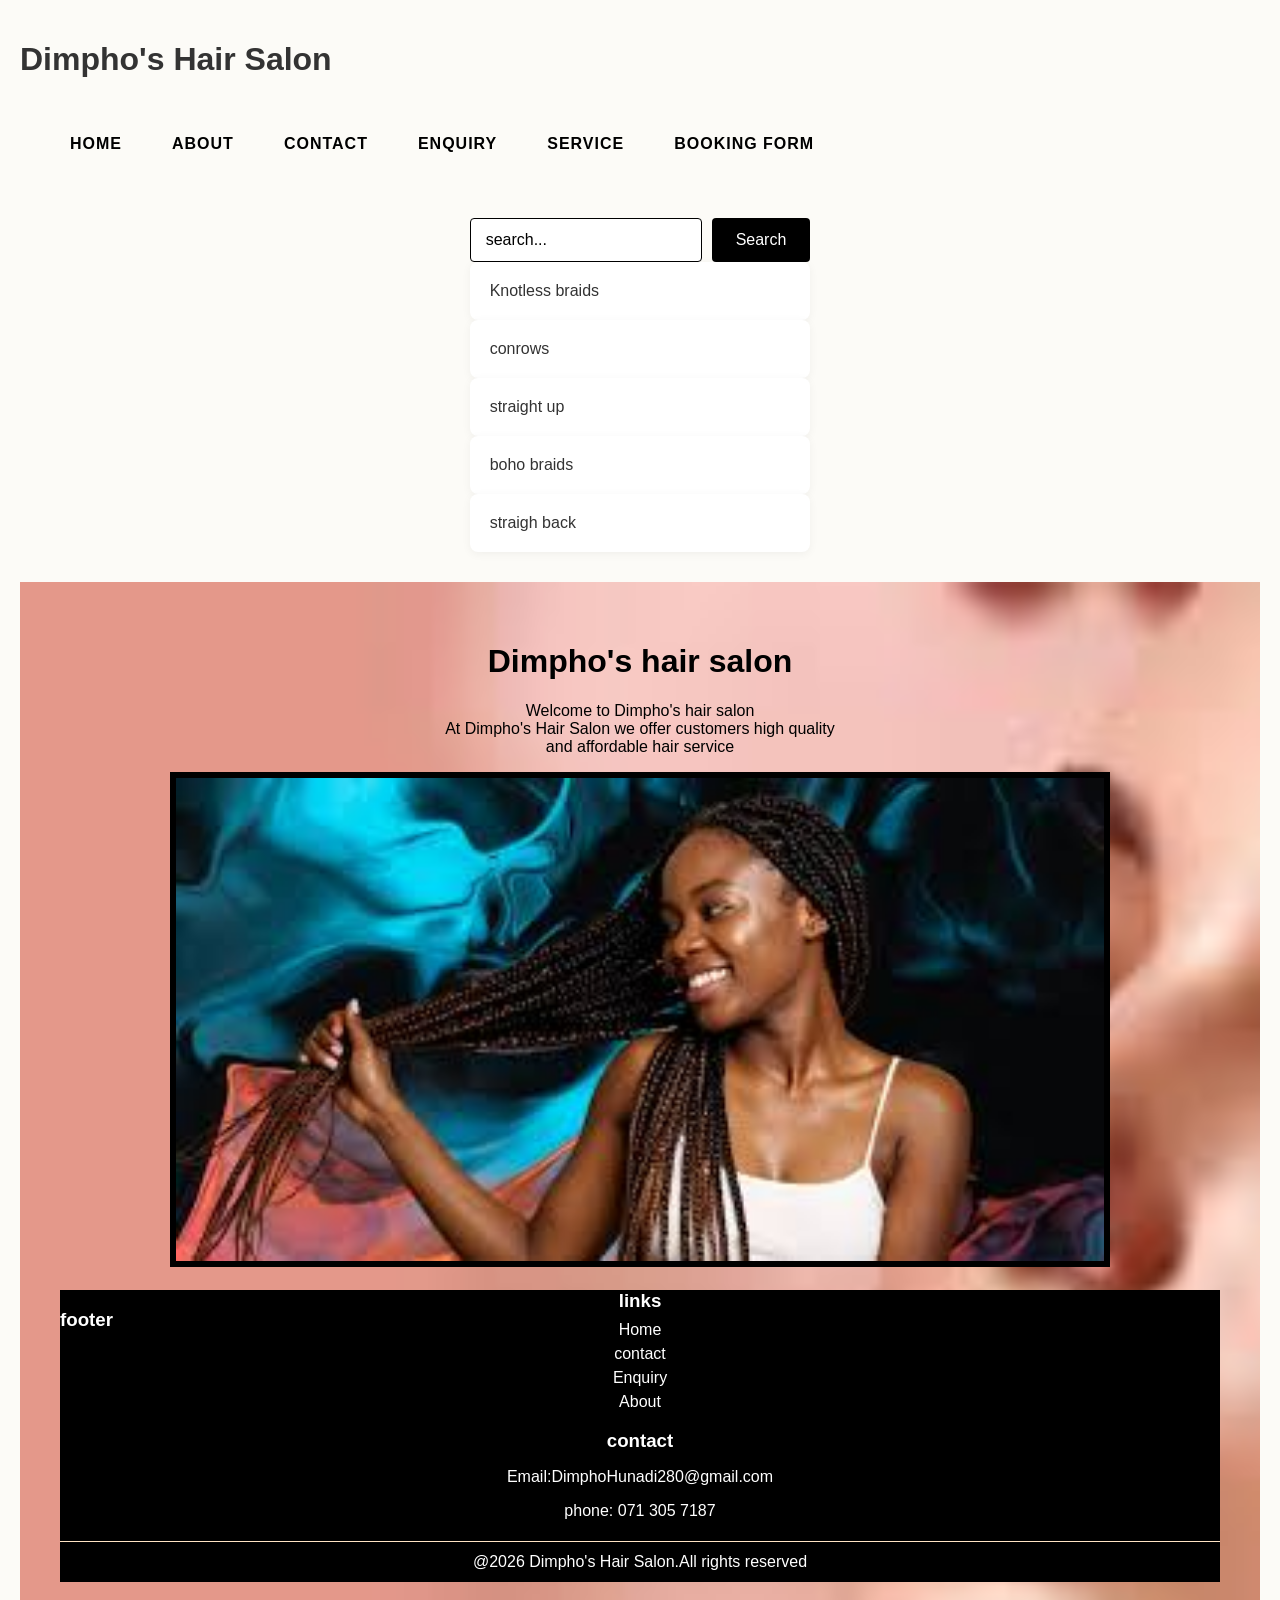
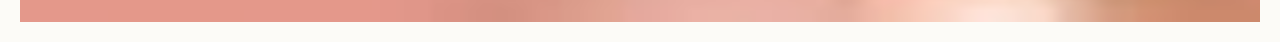
<file: index.html>
<!DOCTYPE html>
<html lang="en">
<head>
    <meta charset="UTF-8">
    <meta name="viewport" content="width=device-width, initial-scale=1.0">
    <title>Dimpho's Hair Salon</title>
     <link rel="stylesheet" href="./css/style.css">
</head>
<body>
    <header>
        <h1>Dimpho's Hair Salon</h1>
    <nav class="navbar">
        <ul>
    <li><a href="index.html">HOME</a></li>
    <li><a href="About us.html">ABOUT</a></li>
     <li><a href="Contact.html">CONTACT</a></li>
  <li><a href="Enquiry.html">ENQUIRY</a></li>
     <li><a href="Services.html">SERVICE</a></li>
    <li><a href="Booking.html">BOOKING FORM</a></li>
        </ul>
    </nav>
</header>
<div class="search-container">
    <form id="searchForm">
        <input type="text" id="searchInput" placeholder="search...">
        <button type="submit">Search</button>
    </form>
    <p id="errorMessage" class="error"></p>

    <div id="styleList">
        <div class="style-item">Knotless braids</div>
        <div class="style-item">conrows</div>
        <div class="style-item">straight up</div>
        <div class="style-item">boho braids</div>
        <div class="style-item">straigh back</div>
    </div>
</div>
<div class="content">
    <h1>Dimpho's hair salon</h1>
 <p class="par">Welcome to Dimpho's hair salon<br>At Dimpho's Hair Salon we offer customers high quality <br>and affordable hair service</p>
 <img src="./images/wawi.jpg" width="80%">
</section>
 <footer>
    <footer class="footer">
        <div class="footer-container">
            <h3>footer</h3>
            </div>
            <div class="footer-column">
                <h3>links</h3>
                <a href="#">Home</a>
                <a href="#">contact</a>
                <a href="#">Enquiry</a>
                <a href="#">About</a>
                </div>
                <div class="footer-column">
                    <h3>contact</h3>
                    <p>Email:DimphoHunadi280@gmail.com</p>
                    <p>phone: 071 305 7187</p>
                </div>
                <div class="bottom">
    @2026 Dimpho's Hair Salon.All rights reserved
        </div>
 </footer>
 <script src="script.js"></script>
    
</body>
</html>
</file>
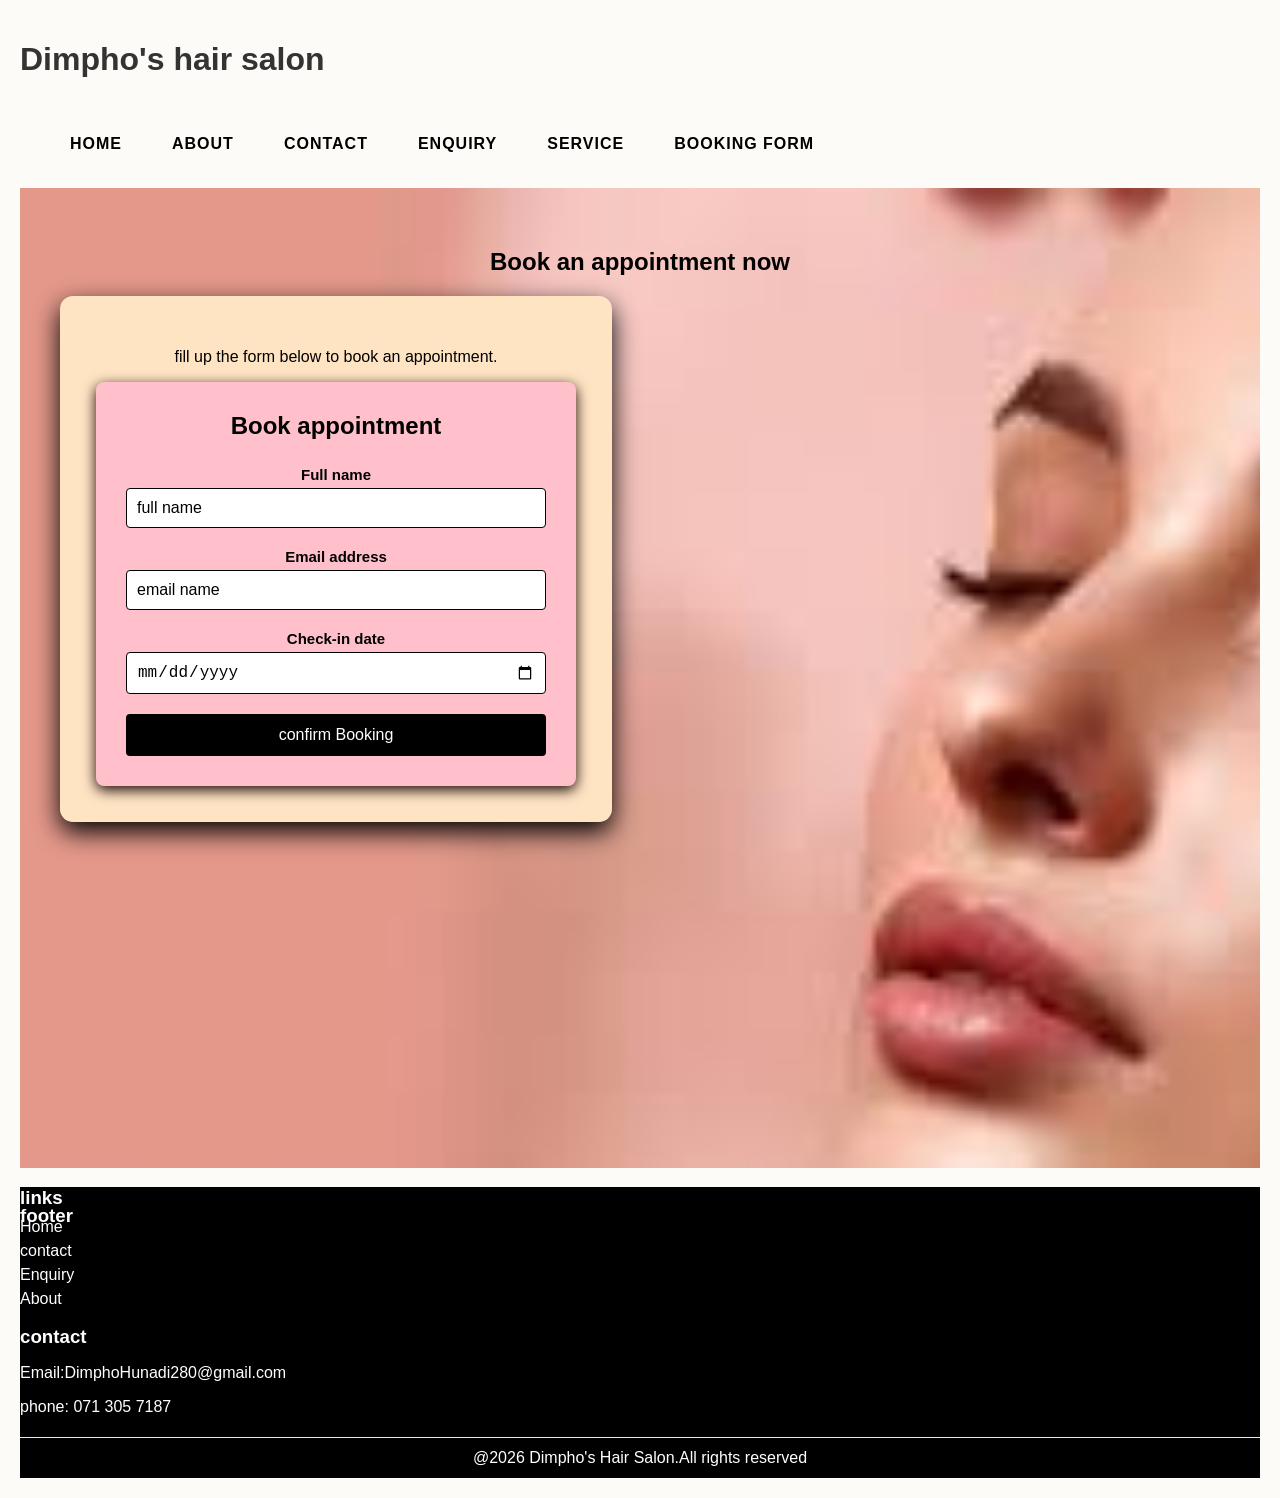
<file: Booking.html>
<!DOCTYPE html>
<html lang="en">
<head>
    <meta charset="UTF-8">
    <meta name="viewport" content="width=device-width, initial-scale=1.0">
    <link rel="stylesheet" href="./css/style.css">
    <title>Book appointment</title>

</head>
<body>
    <header>
    <h1>Dimpho's hair salon</h1>
     <header>
    <nav>
    <nav class="navbar">
        <ul>
    <li><a href="index.html">HOME</a></li>
    <li><a href="About us.html">ABOUT</a></li>
     <li><a href="Contact.html">CONTACT</a></li>
  <li><a href="Enquiry.html">ENQUIRY</a></li>
     <li><a href="Services.html">SERVICE</a></li>
    <li><a href="Booking.html">BOOKING FORM</a></li>
        </ul>
    </nav>
</header>

        <section class="content">
    <h2>Book an appointment now</h2>
    <div class="form-container">
        <p class="subtitle">fill up the form below to book an appointment.</p>
        <div class="booking-container">
            <h2>Book appointment</h2>
            <form id="bookingForm" novalidate>
                <div class="form-group">
                    <label for="full name">Full name</label>
                    <input type="text" id="fullName" placeholder="full name">
                    <small class="error-msg">Name is required</small>
                </div>
                <div class="form-group">
                    <label for="email">Email address</label>
                    <input type="text" id="email" placeholder="email name">
                    <small class="error-msg">Enter a valid email</small>
                    </div>
                    <div class="form-group">
                        <label for="bookingDate">Check-in date</label>
                    <input type="date" id="bookingDate">
                    <small class="error-msg">Date must be in the future</small>
                    </div>
                    <button type="submit">confirm Booking</button>
            </form>
        </div>
    </section>
    
       <footer>
    <footer class="footer">
        <div class="footer-container">
            <h3>footer</h3>
            </div>
            <div class="footer-column">
                <h3>links</h3>
                <a href="#">Home</a>
                <a href="#">contact</a>
                <a href="#">Enquiry</a>
                <a href="#">About</a>
                </div>
                <div class="footer-column">
                    <h3>contact</h3>
                    <p>Email:DimphoHunadi280@gmail.com</p>
                    <p>phone: 071 305 7187</p>
                </div>
                <div class="bottom">
    @2026 Dimpho's Hair Salon.All rights reserved
        </div>
 </footer>
    
    <script src="script.js"></script>
</body>
</html>
</file>
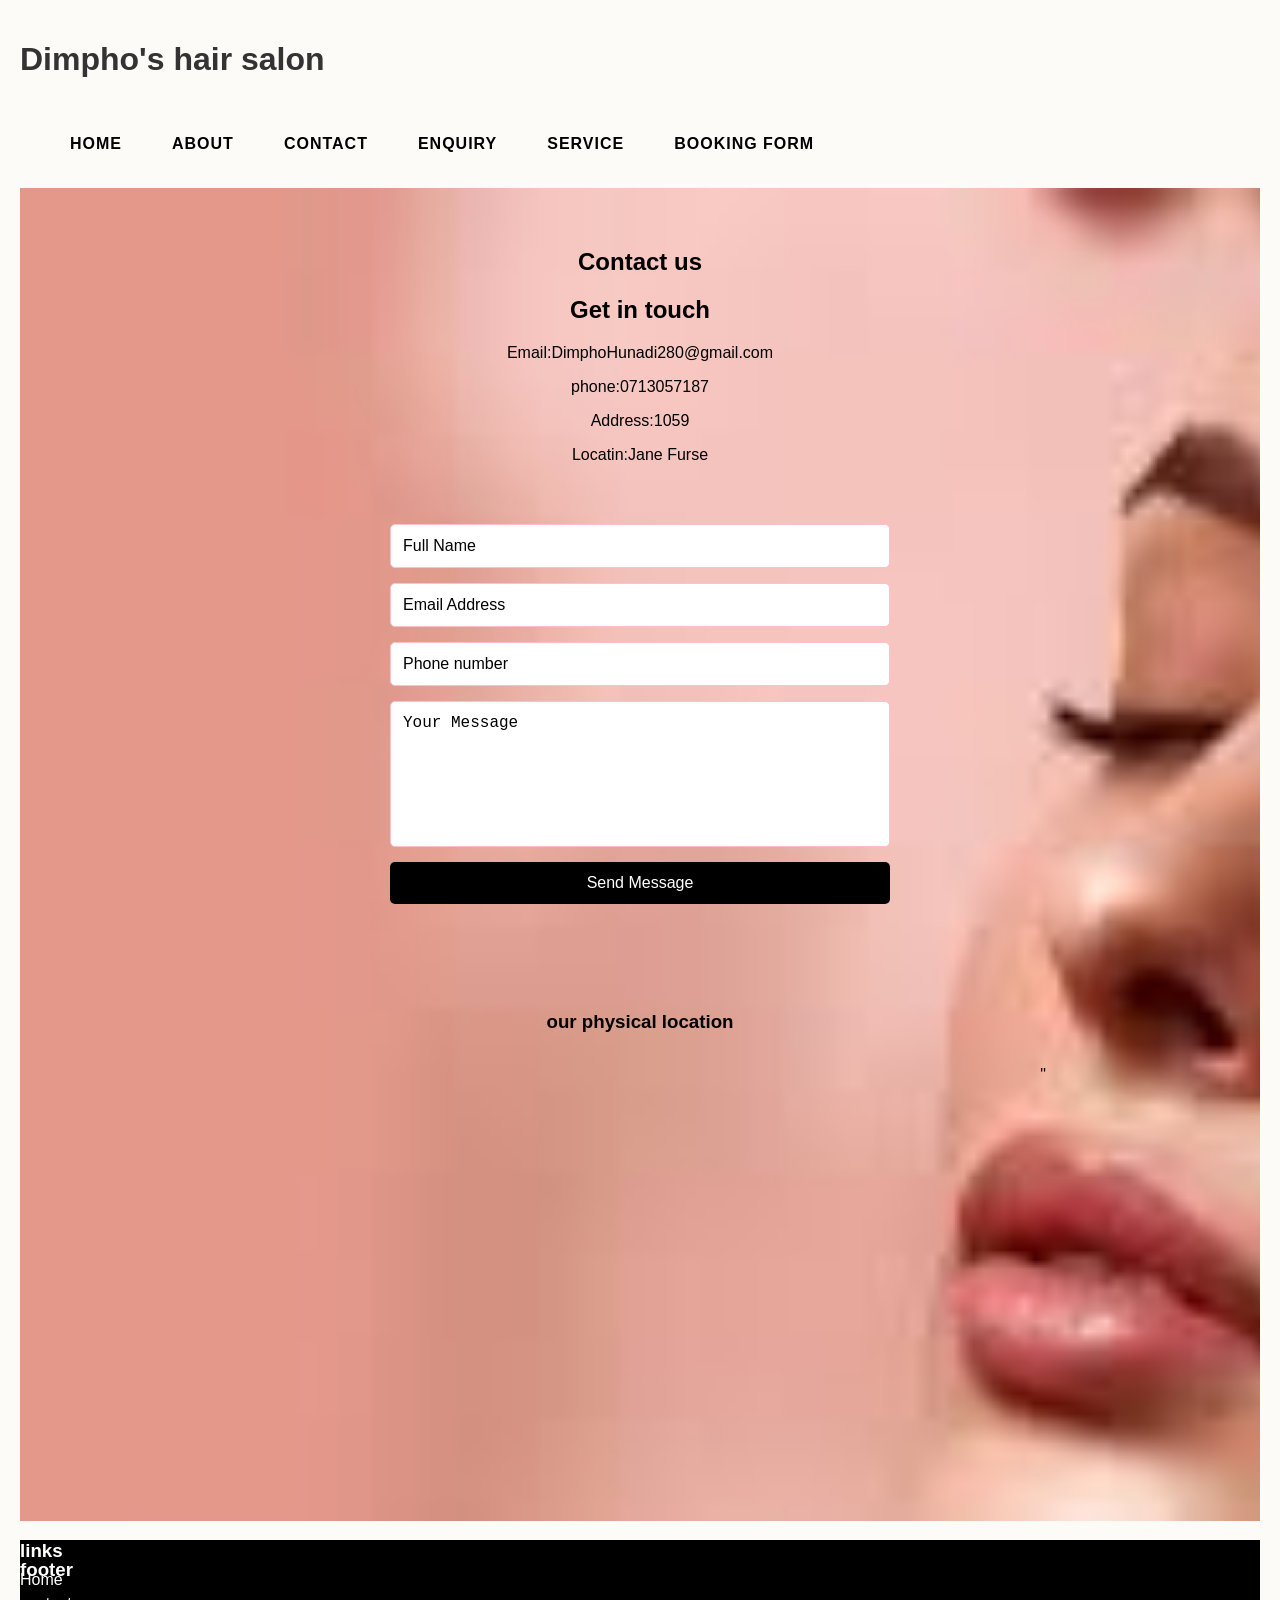
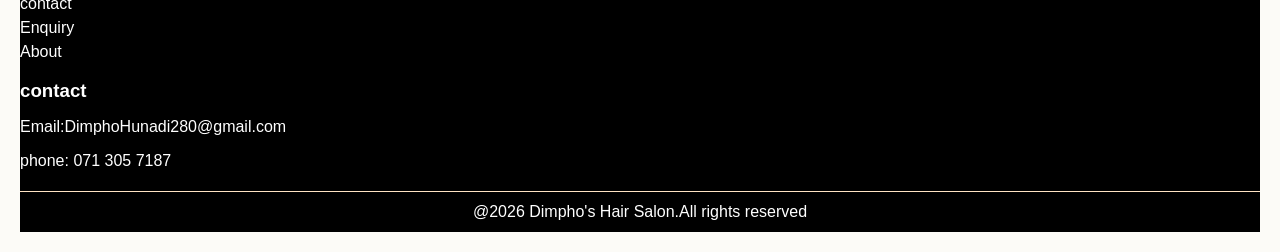
<file: Contact.html>
<!DOCTYPE html>
<html lang="en">
<head>
    <meta charset="UTF-8">
    <meta name="viewport" content="width=device-width, initial-scale=1.0">
    <link rel="stylesheet" href="./css/style.css">
    <title>Contact</title>
    <script defer src="./script.js"></script>
</head>
<body>
    <header>
    <h1> Dimpho's hair salon</h1>
     <header>
    <nav>
    <nav class="navbar">
        <ul>
    <li><a href="index.html">HOME</a></li>
    <li><a href="About us.html">ABOUT</a></li>
     <li><a href="Contact.html">CONTACT</a></li>
  <li><a href="Enquiry.html">ENQUIRY</a></li>
     <li><a href="Services.html">SERVICE</a></li>
    <li><a href="Booking.html">BOOKING FORM</a></li>
        </ul>
    </nav>
</header>

    <section class="content">
    <h2>Contact us</h2>
    <div class="contact-info">
        <h1>Get in touch</h1>
        <p>Email:DimphoHunadi280@gmail.com</p>
        <p>phone:0713057187</p>
        <p>Address:1059</p>
        <p>Locatin:Jane Furse</p>
        <section class="contact-section">
            <form id="contactForm">
            <input type="text" id="name"
            placeholder="Full Name">
            <input type="email" id="email"
            placeholder="Email Address">

            <input type="tel" id="phone"
            placeholder="Phone number">
            <textarea id="message"
            placeholder="Your Message"></textarea>

            <button type="submit">Send Message</button>
            <p id="formMessage"></p>
            </form>
        </section>
            <h3 class="map-tittle">our physical location</h3>
               <div class="map-container">
        <iframe src="https://www.google.com/maps/embed?pb=!1m18!1m12!1m3!1d57969.247478970305!2d29.82692149952173!3d-24.758515766706708!2m3!1f0!2f0!3f0!3m2!1i1024!2i768!4f13.1!3m3!1m2!1s0x1ec19ebadd815317%3A0x8cf554d68e69f5bb!2sJane%20Furse!5e0!3m2!1sen!2sza!4v1776554565997!5m2!1sen!2sza" width="600px" height="500" style="border:0;" allowfullscreen="" loading="lazy" referrerpolicy="no-referrer-when-downgrade"></iframe>"   
        </iframe>
        </div>
    </div>
    </section>
    <footer>
    <footer>
    <footer class="footer">
        <div class="footer-container">
            <h3>footer</h3>
            </div>
            <div class="footer-column">
                <h3>links</h3>
                <a href="#">Home</a>
                <a href="#">contact</a>
                <a href="#">Enquiry</a>
                <a href="#">About</a>
                </div>
                <div class="footer-column">
                    <h3>contact</h3>
                    <p>Email:DimphoHunadi280@gmail.com</p>
                    <p>phone: 071 305 7187</p>
                </div>
                <div class="bottom">
    @2026 Dimpho's Hair Salon.All rights reserved
        </div>
 </footer>
    <script src="script.js"></script>

</body>
</html>
</file>
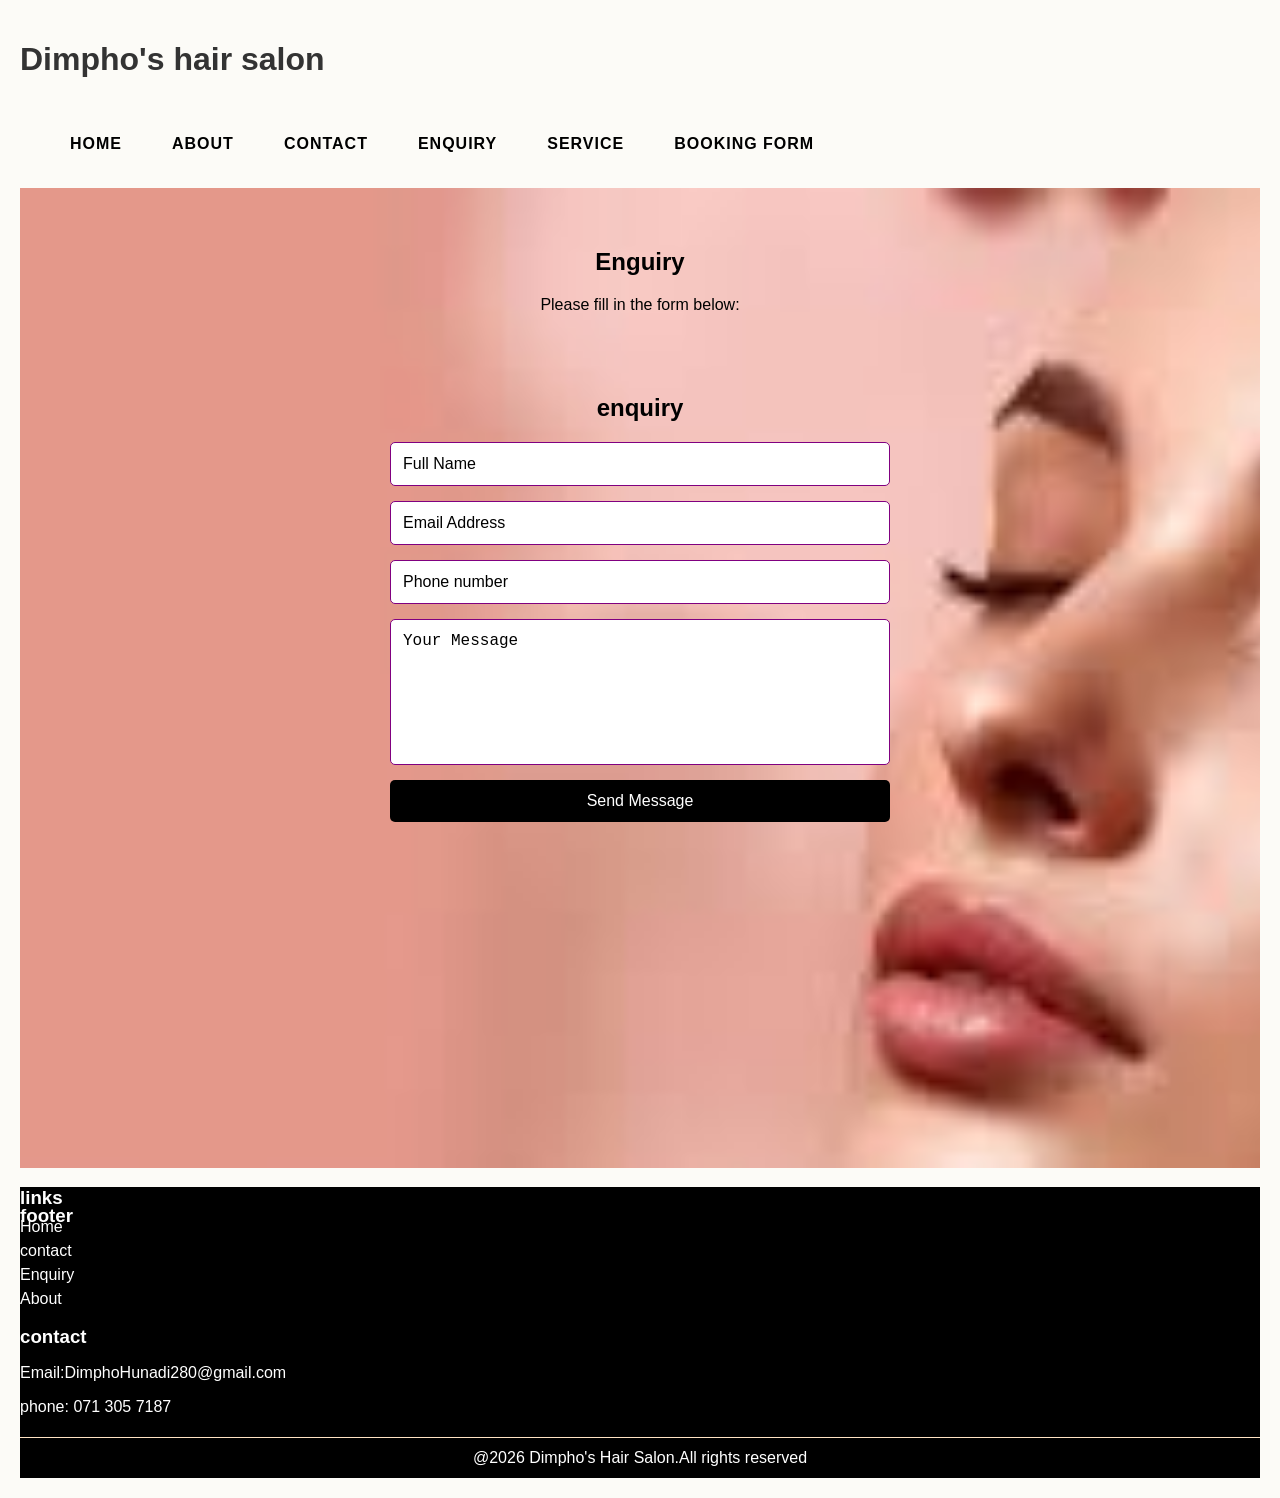
<file: Enquiry.html>
<!DOCTYPE html>
<html lang="en">
<head>
    <meta charset="UTF-8">
    <meta name="viewport" content="width=device-width, initial-scale=1.0">
    <link rel="stylesheet" href="./css/style.css">
    <title>enguiry</title>
</head>
<body>
    <header>

        <h1> Dimpho's hair salon</h1>
         <header>
    <nav>
    <nav class="navbar">
        <ul>
    <li><a href="index.html">HOME</a></li>
    <li><a href="About us.html">ABOUT</a></li>
     <li><a href="Contact.html">CONTACT</a></li>
  <li><a href="Enquiry.html">ENQUIRY</a></li>
     <li><a href="Services.html">SERVICE</a></li>
    <li><a href="Booking.html">BOOKING FORM</a></li>
        </ul>
    </nav>
        </header>
        <section class="content">
        <h2>Enguiry</h2>
    <p>Please fill in the form below:</p>
    <section class="enquiry-section">
        <h2>enquiry</h2>

            <form id="enquiryForm">
            <input type="text" id="name"
            placeholder="Full Name">

            <input type="email" id="email"
            placeholder="Email Address">

            <input type="tel" id="phone"
            placeholder="Phone number">
            
            <textarea id="message"
            placeholder="Your Message"></textarea>

            <button type="submit">Send Message</button>
            <p id="formMessage"></p>
            </form>
        </section>
    </div>
    </section>
    <footer>
    <footer class="footer">
        <div class="footer-container">
            <h3>footer</h3>
            </div>
            <div class="footer-column">
                <h3>links</h3>
                <a href="#">Home</a>
                <a href="#">contact</a>
                <a href="#">Enquiry</a>
                <a href="#">About</a>
                </div>
                <div class="footer-column">
                    <h3>contact</h3>
                    <p>Email:DimphoHunadi280@gmail.com</p>
                    <p>phone: 071 305 7187</p>
                </div>
                <div class="bottom">
    @2026 Dimpho's Hair Salon.All rights reserved
        </div>
 </footer>
    <script src="script.js"></script>
</body>
</html>
</file>
<file: css/style.css>
/* global page*/
body{
    background-color: bisque;
    color: black;
    font-family: Arial;
    margin: 0;
    padding: 0;
    display: flex;
    flex-direction: column;
    min-height: 100vh;
}
/* header */
.header{
    background-color: black;
    color:black ;
    text-align: center;
    padding: 20px;
}
.navbar{
    margin-top: 10px;
    padding: 15px;
    text-align: center;
}
.navbar ul{
    list-style: none;
    margin: 0;
    padding: 0;
}
.navbar li{
    display: inline;
    margin: 0 15px;
}
.navbar a{
    color: black;
    text-decoration: none;
    font-weight: bolder;
    letter-spacing: 1px;
}
.navbar a:hover{
    color: burlywood;
}
.content{
    background-image: url(..//images/bisque.jpg);
    background-size: cover;
    background-repeat: no-repeat;
    background-position: center;
    min-height: 100vh;
    background-color: bisque;
    color:black;
    text-align: center;
    padding: 50px;
}
.h1{
    font-size: 3rem;
    background-color: #000;
    color:white;
    text-transform: uppercase;
}
/* container card for form*/
.form-container{
    background-color:bisque;
    width:100%;
    max-width: 480px;
    padding: 36px;
    border-radius: 13px;
    box-shadow: 0 10px 26px black;
}
/*section heading */
.form-container h2{
    margin: 0 0 26px 0;
    color: black;
    text-align: center;
}
/* input field container blocks*/
.form-group{
    margin-bottom: 20px;
}
/*input field labels*/
.form-group label{
    display: block;
    margin-bottom: 7px;
    font-weight: 600;
    color: black;
    font-size: 15px;
}
/* input and textarea styling*/
.form-group input,.form-group textarea{
    width: 100%;
    padding: 13px 16px;
    border: 1px solid black;
    border-radius: 8px;
    font-size: 16px;
    color: black;
    box-sizing: border-box;
    transition: all 0.2s ease-in-out;

}
/* custom height for textare*/
.form-group textarea{
    height: 121px;
    resize: vertical;
}
/*Animated active input focus glow*/
.form-group input:focus,.form-group textarea:focus{
    outline: none;
    border-color: #000;
    box-shadow: 0 0 6px brown;
}
/*placeholder text color*/
::placeholder{
    color: black;
}
.error-msg{
    color: red;
    font-size: 12px;
    display: block;
    margin-top: 5px;
}
/*interactive action button*/
.submit-btn{
    width: 100%;
    background-color: black;
    color: white;
    padding: 15px;
    border: none;
    font-size: 16px;
    font-weight: 700;
    cursor: pointer;
    transition: background-color 0.2s ease;
    margin-top: 6px;
}
/*botton hover style*/
.submit-btn:hover{
    background-color: blue;
}
/*enquiry form*/
.equiry-form{
    width: 350;
    padding: 21px;
    background-color: bisque;
    border-radius: 15px;
    box-shadow: 0px 4px 10px blue;
}
.enquiry-form h2{
    text-align: center;
    color: black;
}
.enquiry-form input,.enquiry-form textarea{
    width: 100%;
    padding: 10px;
    margin-top: 10px;
    border: 1px solid black;
    border-radius: 9px;

}
/* botton*/
.enquiry-form button{
    width: 50%;
    padding: 10px;
    margin-top: 15px;
    background-color: #000;
    color: white;
    border: none;
    border-radius: 8px;
    cursor: pointer;
}
/*form button hover*/
.enquiry-form button:hover{
    background-color: blue;
}
/* map container*/
.map-container{
    width: 70%;
    margin: auto;
    padding: 15px;
    background-color: none;
    border-radius: 20px;
    box-shadow: #000;
    display: flex;
}
.map-container iframe{
    width: 100%;
    height: 400px;
    border: #000;
    border-radius: 15px;
}
.map-container iframe:hover{
    transform: scale(1.02);
    transition: 0.3s;

}

.about-image{
    width: 100%;
    max-width: 500px;
    height: auto;
    border-radius: 8px;
    box-shadow:0 4px 10px bisque ;
    margin-top: 20px;
}
.about-text-side ,.aboutt-image-side{
    flex: 1;
}
.about-image{
    margin-top: 0;
}
.footer-links a{
    color: blue;
    text-decoration: none;
    font-size: 14px;
    transition: color 0.3s ease;
}
/* main content pushes footer down*/
.content{
    flex:1;
    padding: 40px;

}
/* footer*/
.footer{
    background-color: black;
    color: white;
    padding: 40;
}
/*footer layout*/
.footer-container{
    display: flex;
    justify-content: space-between;
    flex-wrap: wrap;
    gap: 18px;
    position: fixed;
    position: bottom;
    width: 100%;
}
/*columns*/
.footer-column h3{
    margin-bottom: 9px;
}
/*links*/
.footer-column a{
    display: block;
    color: white;
    text-decoration: none;
    margin: 6px 0;
}
.footer-column a:hover{
    text-decoration: double;
}
/* bottpm line*/
.bottom{
    text-align: center;
    margin-top: 21px;
    border-top: 1px solid bisque;
    padding: 11px;
}
/*img style*/
img{
    border: 6px solid black;
    border: radius 8px;
}
.img{
    box-shadow: 0 5px 9px brown;
}
img{
    transition: 0.2s;
}
img:hover{
    transform: scale(1.05);
    filter: brightness(110%);
    background-color: bisque;
}
.contact-section{
    max-width: 500px;
    margin:40PX auto;
    padding: 20PX;
}
.contact-section h2{
    text-align: center;
    margin-bottom: 20px;
}
#contactForm{
    display: flex;
    flex-direction: column;
    gap: 15px;
}
#contactForm input,
#contactForm textarea{
    padding: 12px;
    border: 1px solid pink;
    border-radius: 5px;
    font-size: 16px;
}
#contactForm textarea{
    height: 120px;
    resize: none;
}
#contactForm button{
    padding: 12px;
    border: none;
    background-color: #000;
    color: white;
    cursor: pointer;
    border-radius: 5px;
    font-size: 16px;
}
#contactForm button:hover{
    background-color: blue;
}
#forMessage{
    text-align: center;
    font-weight: bold;
}
.enquiry-section{
    max-width: 500px;
    margin:40PX auto;
    padding: 20PX;
}
.enquiry-section h2{
    text-align: center;
    margin-bottom: 20px;
}
#enquiryForm{
    display: flex;
    flex-direction: column;
    gap: 15px;
}
#enquiryForm input,
#enquiryForm textarea{
    padding: 12px;
    border: 1px solid purple;
    border-radius: 5px;
    font-size: 16px;
}
#enquiryForm textarea{
    height: 120px;
    resize: none;
}
#enquiryForm button{
    padding: 12px;
    border: none;
    background-color: black;
    color: white;
    cursor: pointer;
    border-radius: 5px;
    font-size: 16px;
}
#enquiryForm button:hover{
    background-color: blueviolet;
}
#formMessage{
    text-align: center;
    font-weight: bold;
}
.booking-container{
    background-color: pink;
    padding: 30px;
    border-radius: 8px;
    box-shadow: 0 4px 14px rgb(24, 3, 3);
    width: 350;
}
.form-group{
    margin-bottom: 20px;
    position: relative;
}
.form-group label{
    display: block;
    margin-bottom: 5px;
    font-weight: bold;
    color: #000;
}
.form-group input{
    width: 100%;
    padding: 10px;
    border-radius: 4px;
    box-sizing: border-box;
}
.form-group.success input{
    border-color: green;
}
.error-msg{
    color: red;
    font-size: 0.8rem;
    display: none;
    margin-top: 5px;
}
.form-group.error .error-msg{
    display: block;
}
button{
    width: 100%;
    padding: 12px;
    background-color: #000;
    color: white;
    border: none;
    border-radius: 4px;
    cursor: pointer;
    font-size: 1rem;
}
button:hover{
    background-color: blue;
}
.search-container{
    max-width: 500px;
    margin: 30px auto;
    font-family: 'Segoe UI', Tahoma, Geneva, Verdana, sans-serif;
}
#searchForm{
    display: flex;
    gap: 10px;
}
#searchInput{
    flex: 1;
    padding: 12px 15px;
    border: 1px solid black;
    border-radius: 4px;
    font-size: 16px;
    outline: none;
    transition: border-color 0.3s ease;
}
#searchInput:focus{
    border-color: palevioletred;
}
#searchForm button{
    padding: 12px 24px;
    background-color: black;
    color: white;
    border: none;
    border-radius: 4px;
    font-size: 16px;
    cursor: pointer;
    transition: background-color 0.3s ease;
}
/*--- validation error Message---*/
.error{
    color: red;
    font-size: 14px;
    margin-top: 8px;
    display: none;/* controlled by javaScript*/
    font-weight: 500;
}
/*hair service list*/
#searchResults{
    list-style: none;
    padding: 0;
    max-width: 500px;
    margin: 20px auto;
    font-family: 'Segoe UI', Tahoma, Geneva, Verdana, sans-serif;
}
#searchResults>li{
    padding: 15px;
    background-color: green;
    border-bottom: 1px solid black;
    font-size: 16px;
    color: white;
    transition: background-color 0.2s ease;
}
#searchResults>li:hover{
    background-color: blue;
}
/*--Navbar(stays completely separate and unaffected)---*/
.navbar ul{
    list-style: none;
    display: flex;
    gap: 20px;
    padding: 20px;
}/* The semi-transparent background overlay */
.lightbox-overlay {
    display: none; /* Hidden by default */
    position: fixed;
    z-index: 9999; /* Sits on top of everything else */
    left: 0;
    top: 0;
    width: 100%;
    height: 100%;
    background-color: rgba(0, 0, 0, 0.85); /* Dark dim backdrop */
    justify-content: center;
    align-items: center;
}

/* The enlarged image style */
.lightbox-image {
    max-width: 85%;
    max-height: 85vh;
    border-radius: 6px;
    box-shadow: 0px 4px 20px rgba(0, 0, 0, 0.5);
    object-fit: contain;
}

/* The close button (X) */
.lightbox-close {
    position: absolute;
    top: 20px;
    right: 30px;
    color: #ffffff;
    font-size: 45px;
    font-weight: bold;
    cursor: pointer;
    transition: color 0.2s ease;
}

.lightbox-close:hover {
    color: #cccccc;
}

/* Optional styling tweak: add a pointer cursor to gallery images so users know they can click them */
.service-grid img {
    cursor: pointer;
    transition: opacity 0.2s ease;
}

.service-grid img:hover {
    opacity: 0.9;
}/* This makes the popup layout cover the entire screen */
.lightbox-overlay {
    display: none; /* Starts hidden */
    position: fixed;
    z-index: 10000; /* Forces it to sit on top of everything else */
    left: 0;
    top: 0;
    width: 100%;
    height: 100%;
    background-color: rgba(0, 0, 0, 0.85); /* Semi-transparent black backdrop */
    justify-content: center;
    align-items: center;
}

/* Forces the enlarged image to fit nicely within the screen limits */
.lightbox-image {
    max-width: 85%;
    max-height: 85vh;
    border-radius: 6px;
    object-fit: contain;
}

/* Close text button styling */
.lightbox-close {
    position: absolute;
    top: 20px;
    right: 30px;
    color: #fff;
    font-size: 45px;
    font-weight: bold;
    cursor: pointer;
}

/* Gives users a visual hint that the gallery image is clickable */
.service-grid img {
    cursor: pointer;
}/* This makes the popup layout cover the entire screen */
.lightbox-overlay {
    display: none; /* Starts hidden */
    position: fixed;
    z-index: 10000; /* Forces it to sit on top of everything else */
    left: 0;
    top: 0;
    width: 100%;
    height: 100%;
    background-color: rgba(0, 0, 0, 0.85); /* Semi-transparent black backdrop */
    justify-content: center;
    align-items: center;
}

/* Forces the enlarged image to fit nicely within the screen limits */
.lightbox-image {
    max-width: 85%;
    max-height: 85vh;
    border-radius: 6px;
    object-fit: contain;
}

/* Close text button styling */
.lightbox-close {
    position: absolute;
    top: 20px;
    right: 30px;
    color: #fff;
    font-size: 45px;
    font-weight: bold;
    cursor: pointer;
}

/* Gives users a visual hint that the gallery image is clickable */
.service-grid img {
    cursor: pointer;
}
/* General Layout */
body {
    font-family: Arial, sans-serif;
    padding: 20px;
    background-color: #fcfbf7;
    color: #333;
}

.search-container {
    margin-bottom: 30px;
}

#errorMessage {
    color: red;
    font-weight: bold;
    margin-top: 5px;
}

/* Service Grid Arrangements */
.service-page {
    display: flex;
    flex-direction: column;
    gap: 40px;
    margin-top: 20px;
}

.style-item {
    background: #fff;
    padding: 20px;
    border-radius: 8px;
    box-shadow: 0 2px 10px rgba(0,0,0,0.05);
}

.gallery-images-wrapper {
    display: grid;
    grid-template-columns: repeat(auto-fit, minmax(180px, 1fr));
    gap: 15px;
    margin-top: 15px;
}

.gallery-images-wrapper img {
    width: 100%;
    height: 220px;
    object-fit: cover;
    border-radius: 6px;
    cursor: pointer;
    transition: transform 0.2s ease;
}

.gallery-images-wrapper img:hover {
    transform: scale(1.03);
}

/* --- LIGHTBOX STYLING --- */
.lightbox-overlay {
    display: none; 
    position: fixed;
    z-index: 99999;
    left: 0;
    top: 0;
    width: 100%;
    height: 100%;
    background-color: rgba(0, 0, 0, 0.9);
    justify-content: center;
    align-items: center;
}

.lightbox-image {
    max-width: 85%;
    max-height: 80vh;
    border-radius: 4px;
    object-fit: contain;
}

.lightbox-close {
    position: absolute;
    top: 25px;
    right: 35px;
    color: #fff;
    font-size: 50px;
    font-weight: bold;
    cursor: pointer;
}

.lightbox-arrow {
    position: absolute;
    top: 50%;
    transform: translateY(-50%);
    background: rgba(255, 255, 255, 0.1);
    color: white;
    border: none;
    font-size: 35px;
    padding: 15px 20px;
    cursor: pointer;
    border-radius: 50%;
}

.lightbox-arrow:hover {
    background: rgba(255, 255, 255, 0.3);
}

.prev-btn { left: 30px; }
.next-btn { right: 30px; }
/* Layout for the About page images side-by-side */
.about-gallery {
    display: flex;
    gap: 20px;
    flex-wrap: wrap;
    margin-top: 15px;
}

.about-image {
    width: 100%;
    max-width: 400px;
    height: 250px;
    object-fit: cover;
    border-radius: 8px;
    cursor: pointer;
    box-shadow: 0 4px 8px rgba(0, 0, 0, 0.1);
    transition: transform 0.2s ease, opacity 0.2s ease;
}

.about-image:hover {
    transform: scale(1.02);
    opacity: 0.9;
}

/* --- LIGHTBOX OVERLAY WINDOW --- */
.about-lightbox-overlay {
    display: none; /* Hidden by default */
    position: fixed;
    z-index: 100000; /* Layer stays above everything else */
    left: 0;
    top: 0;
    width: 100%;
    height: 100%;
    background-color: rgba(0, 0, 0, 0.9);
    justify-content: center;
    align-items: center;
}

.about-lightbox-content {
    text-align: center;
    max-width: 85%;
}

#aboutExpandedImage {
    max-width: 100%;
    max-height: 80vh;
    border-radius: 4px;
    object-fit: contain;
    box-shadow: 0 4px 20px rgba(0, 0, 0, 0.5);
}

#aboutImageCaption {
    color: #fff;
    margin-top: 15px;
    font-size: 18px;
    letter-spacing: 0.5px;
}

.about-lightbox-close {
    position: absolute;
    top: 25px;
    right: 35px;
    color: #fff;
    font-size: 50px;
    font-weight: bold;
    cursor: pointer;
}
</file>
